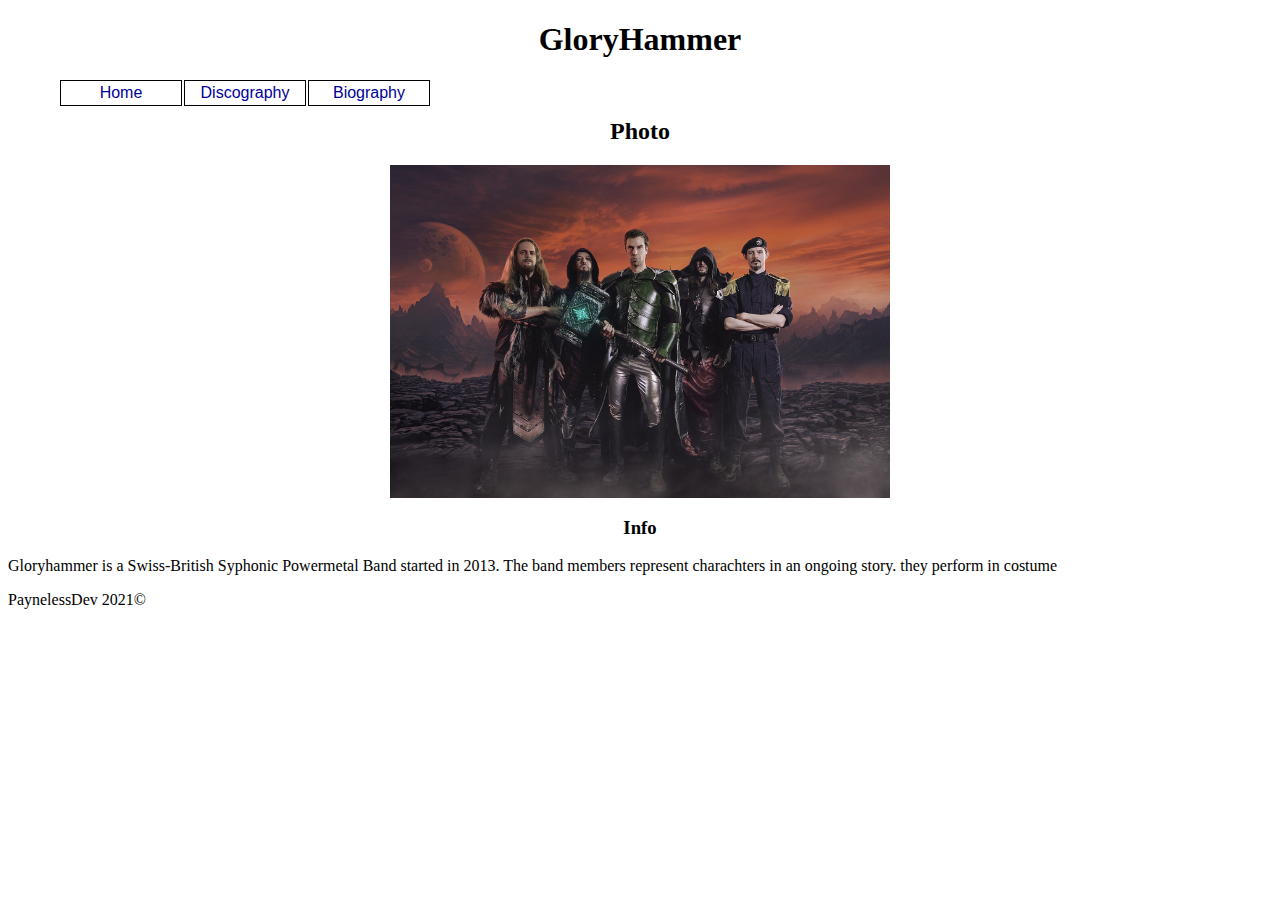
<file: band_challenge/index.html>
<!DOCTYPE html>
<html lang="en">
<head>
    <meta charset="UTF-8">
    <link rel="stylesheet" href="style.css" media="all">
    <title>Gloryhammer</title>
</head>
<body>
    <h1>GloryHammer</h1>
    <nav>
        <ul>
            <li><a href="index.html">Home</a></li>
            <li><a href="disco.html">Discography</a></li>
            <li><a href="bio.html">Biography</a></li>
        </ul>
    </nav>
    <br>
    <h2>Photo</h2>
    <img src="Gloryhammer.jpg" alt="the band" id="band_photo">
    <h3>Info</h3>
    <p>Gloryhammer is a Swiss-British Syphonic Powermetal Band started in 2013. The band members represent charachters in an ongoing story. they perform in costume</p>
 </body>
 <footer>PaynelessDev 2021&copy</footer>
</html>
</file>
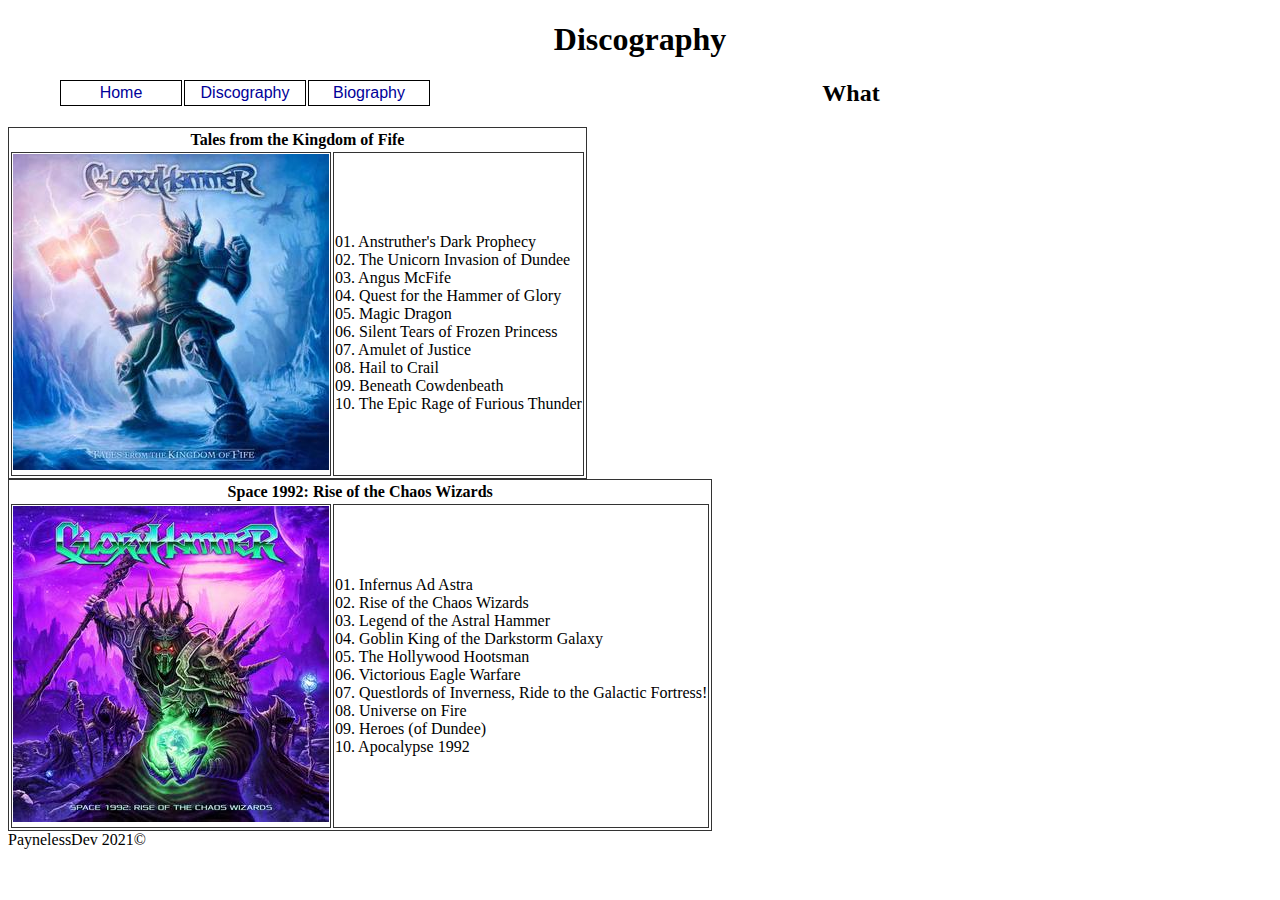
<file: band_challenge/disco.html>
<!DOCTYPE html>
<html lang="en">
<head>
    <meta charset="UTF-8">
    <link rel="stylesheet" href="style.css" media="all">
    <title>GH:Discography</title>
</head>
<body>
    <h1>Discography</h1>
    <nav>
        <ul>
            <li><a href="index.html">Home</a></li>
            <li><a href="disco.html">Discography</a></li>
            <li><a href="bio.html">Biography</a></li>
        </ul>
    </nav>
    <h2>What</h2>

    <div>
<table>
    <thead>
        <tr>
            <th colspan="2">Tales from the Kingdom of Fife</th>
        </tr>
    </thead>
    <tbody>
        <tr>
            <td><img src="alb01.jpg" alt="First Album"></td>
            <td>
            <br>
            01.	Anstruther's Dark Prophecy
            <br>
            02.	The Unicorn Invasion of Dundee
            <br>
            03.	Angus McFife
            <br>
            04.	Quest for the Hammer of Glory
            <br>
            05.	Magic Dragon
            <br>
            06.	Silent Tears of Frozen Princess
            <br>
            07.	Amulet of Justice
            <br>
            08.	Hail to Crail
            <br>
            09.	Beneath Cowdenbeath
            <br>
            10.	The Epic Rage of Furious Thunder
            </td>
        </tr>
    </tbody>
</table>
    </div>


    <div>
<table>
    <thead>
        <tr>
            <th colspan="2">Space 1992: Rise of the Chaos Wizards
</th>
        </tr>
    </thead>
    <tbody>
        <tr>
            <td><img src="alb02.jpg" alt="Second Album"></td>
            <td>
            01.	Infernus Ad Astra
            <br>
            02.	Rise of the Chaos Wizards
            <br>
            03.	Legend of the Astral Hammer
            <br>
            04.	Goblin King of the Darkstorm Galaxy
            <br>
            05.	The Hollywood Hootsman
            <br>
            06.	Victorious Eagle Warfare
            <br>
            07.	Questlords of Inverness, Ride to the Galactic Fortress!
            <br>
            08.	Universe on Fire
            <br>
            09.	Heroes (of Dundee)
            <br>
            10. Apocalypse 1992
            </td>
        </tr>
    </tbody>
</table>
    </div>

<footer>PaynelessDev 2021&copy</footer>
</html>
</file>
<file: band_challenge/style.css>
#band_photo{
    width: 500px;
    display: block;
    margin-left: auto;
    margin-right: auto;
}

body{
    height: 100%;
}

h1, h2, h3{
    text-align: center;
}

ul,li{
    list-style-type: none;
}

nav{
    margin:10px;
	width:900px;
	font-family: sans-serif;
    text-align: center;
}

nav li{
    	display:block;
	width:120px;
	float:left;
	margin-left:2px;
	border:1px solid #000;
}

nav a {
	display:block;
	padding:3px;
	text-decoration:none;
	background-color:#fff;
	color:#009;
}

nav a:hover {
	background-color:#009;
	color:#fff;
}

table,
td {
    border: 1px solid #333;
}
</file>
